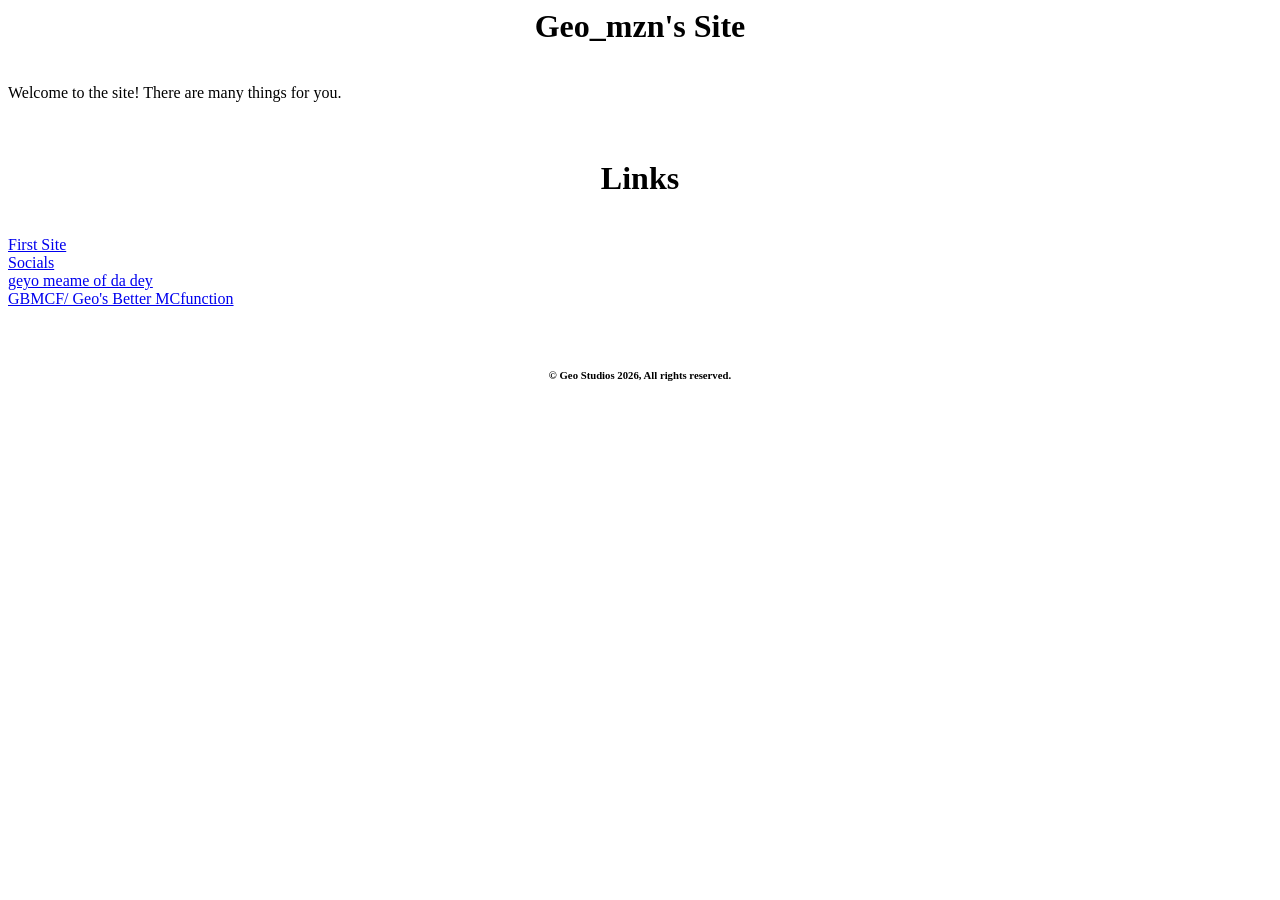
<file: index.html>
<html>
  <h1 style="text-align: center;">Geo_mzn's Site</h1>
  <br>
  Welcome to the site! There are many things for you.<br>
  <br>
  <br>
  <h1 style="text-align: center;">
    Links
  </h1>
  <br>
  <a href="https://geoofficial.straw.page">
    First Site
  </a>
  <br>
  <a href="/socials">
    Socials
  </a>
  <br>
  <a href="/geomotd">geyo meame of da dey</a>
  <br>
  <a href="/bettermcf">GBMCF/ Geo's Better MCfunction</a>
  <br>
  <br>
  <br>
  <h6 style="text-align: center;">
    © Geo Studios 2026, All rights reserved.
  </h6>
</html>
</file>
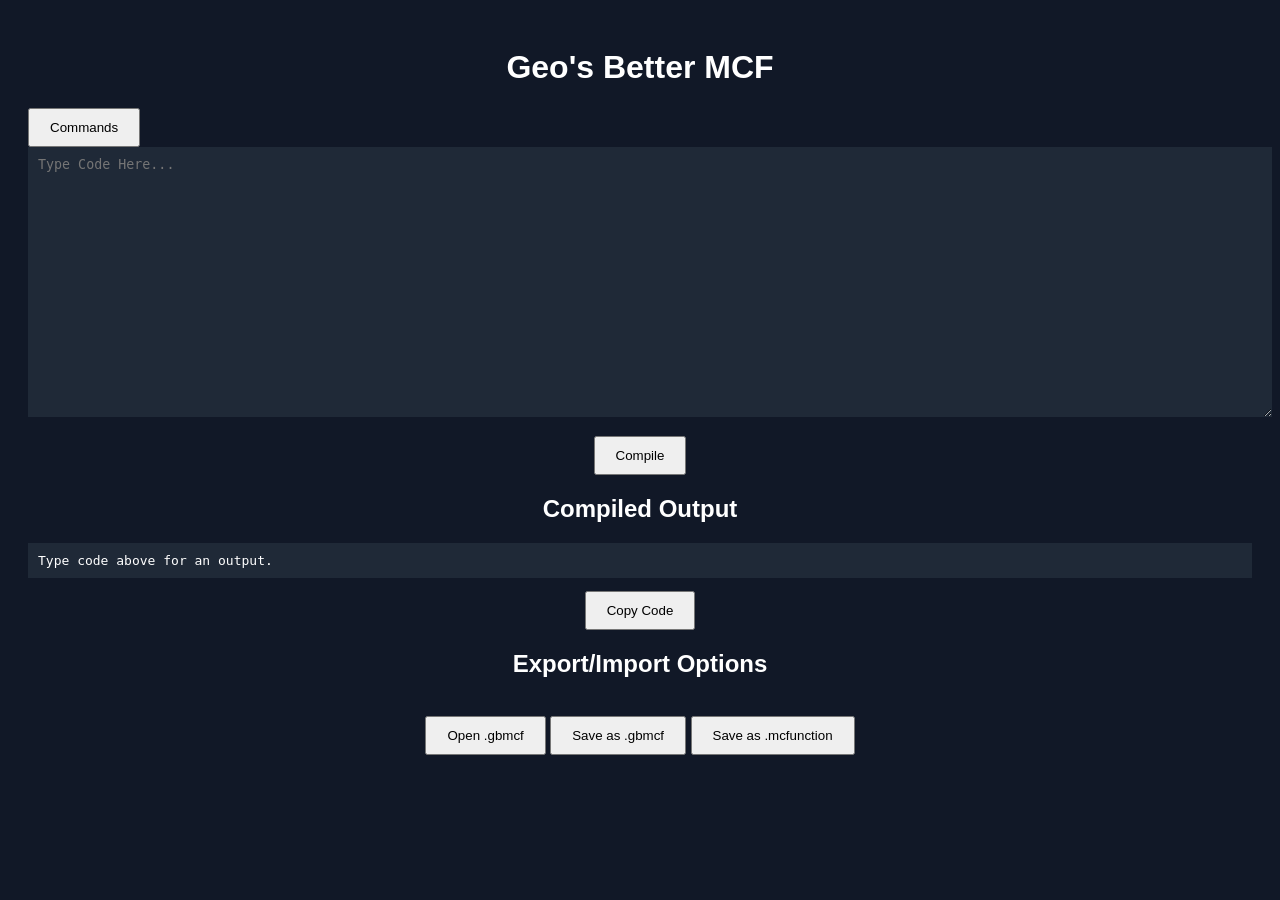
<file: bettermcf/index.html>
<!DOCTYPE html>
<html>
  <head>
    <title>Geo's Better MCF</title>
    <script src="https://geo-mzn.github.io/scriptlib/gbmcf.js" defer></script>
    <style>
      body {
        font-family: Arial;
        background: #111827;
        color: white;
        padding: 20px;
      }

      textarea {
        width: 100%;
        height: 250px;
        background: #1f2937;
        color: white;
        border: none;
        padding: 10px;
        font-family: monospace;
        margin-bottom: 15px;
      }

      button {
        padding: 10px 20px;
        cursor: pointer;
      }

      pre {
        background: #1f2937;
        padding: 10px;
        white-space: pre-wrap;
      }
    </style>
  </head>

  <body>

    <div>
      <h1 style="text-align:center;">
        Geo's Better MCF
      </h1>
      <button onclick="openCmds()">
        Commands
      </button>
    </div>
    <div id="fileNameDisplay"></div>

    <textarea id="input" placeholder='Type Code Here...'></textarea>

    <div style="text-align:center;">
      <button onclick="runCompile()">
        Compile
      </button>
    </div>

    <h2 style="text-align:center;">Compiled Output</h2>

    <pre id="output">Type code above for an output.</pre>

    <div style="text-align:center;"><button onclick="getCode()">Copy Code</button></div>

    <div style="text-align:center;">
      <h2>Export/Import Options</h2><br>
      <button onclick="openFile()">Open .gbmcf</button>
      <button onclick="saveFile()">Save as .gbmcf</button>
      <button onclick="saveMcf()">Save as .mcfunction</button>
    </div>
    <script for stuffs>
      function openCmds() {
        window.location.href = "cmds.html"
      }
    </script>
  </body>
</html>
</file>
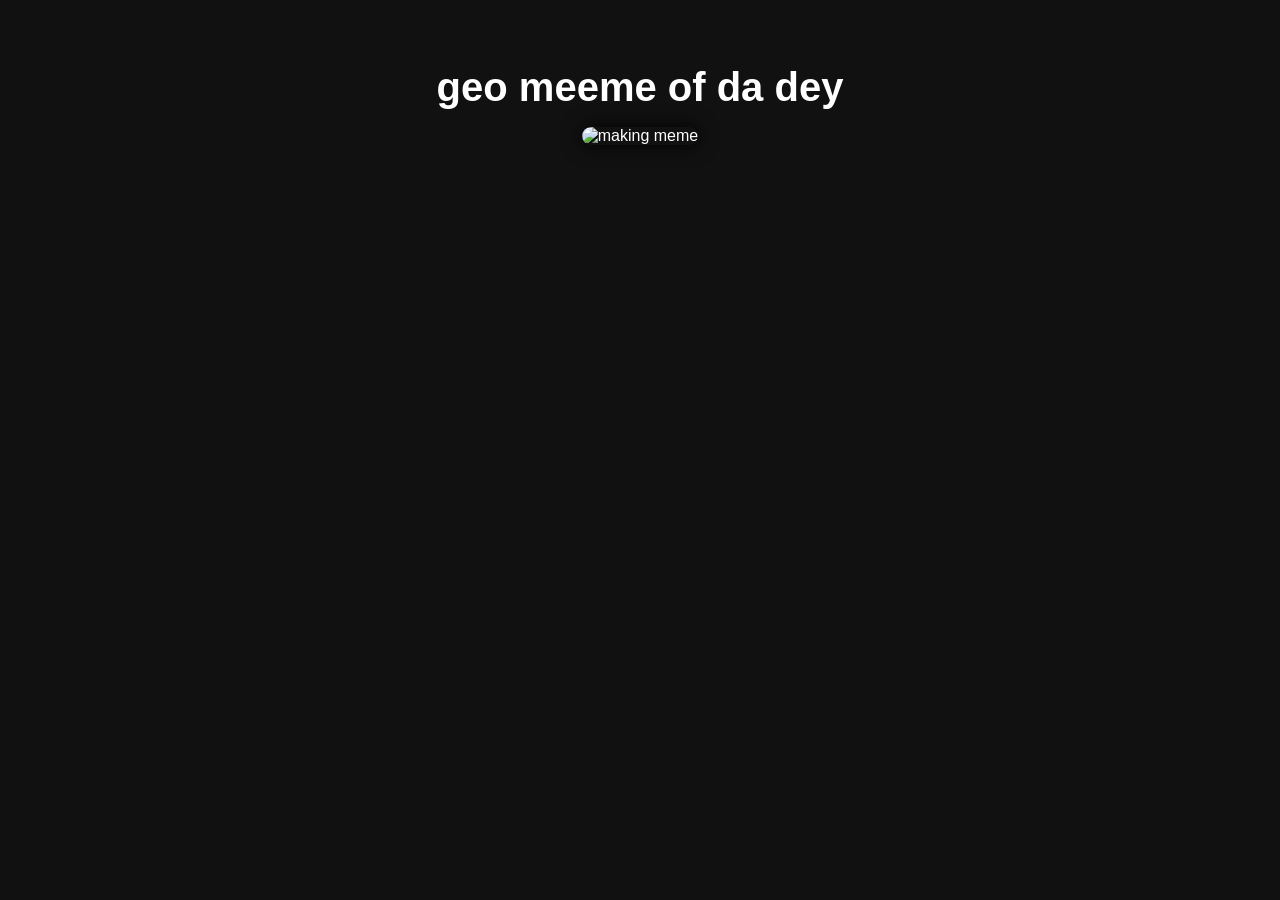
<file: geomotd/index.html>
<!DOCTYPE html>
<html>
<head>
  <title>geo meme</title>

  <style>
    body {
      background: #111;
      color: white;
      text-align: center;
      font-family: Arial;
      padding-top: 30px;
    }

    h1 {
      font-size: 40px;
    }

    #dateLabel {
      color: #aaa;
      font-size: 20px;
      margin-top: -10px;
      margin-bottom: 20px;
    }

    img {
      max-width: 90%;
      border-radius: 15px;
      box-shadow: 0px 0px 20px black;
    }
  </style>
</head>

<body>

  <h1>geo meeme of da dey</h1>

  <h2 id="dateLabel"></h2>

  <img id="meme" alt="making meme">

  <script>

    // meme image list
    const lib = "imgLib/"
    const memes = [
      lib + "images.jpeg",
      lib + "again.jpg",
      lib + "anxiety.jpg",
      lib + "freakybros.jpg",
      lib + "earcat.jpg",
      lib + "winkcat.gif",
      lib + "opposites.jpg",
      lib + "w h a t.jpg",
      lib + "tone.jpg",
      lib + "ngl.jpg",
      lib + "nightowl.jpg",
      lib + "milk.jpg",
      lib + "free cat.jpg",
      lib + "icu.jpg",
      lib + "hai.jpg"
      lib + "answerme.png",
      lib + "sniff.jpg",
      lib + "sniffv2.jpg",
      lib + "wompwomp.jpg"
    ];

    // get today's date
    const today = new Date();

    // format date
    const formattedDate =
      today.toLocaleDateString("en-US", {
        weekday: "long",
        year: "numeric",
        month: "long",
        day: "numeric"
      });

    // show date label
    document.getElementById("dateLabel").innerText =
      "geyo meame 4 " + formattedDate;

    // generate daily seed
    const seed =
      today.getFullYear() * 10000 +
      today.getMonth() * 100 +
      today.getDate();

    // choose meme
    const index = seed % memes.length;

    // display meme
    document.getElementById("meme").src = memes[index];

  </script>

</body>
</html>
</file>
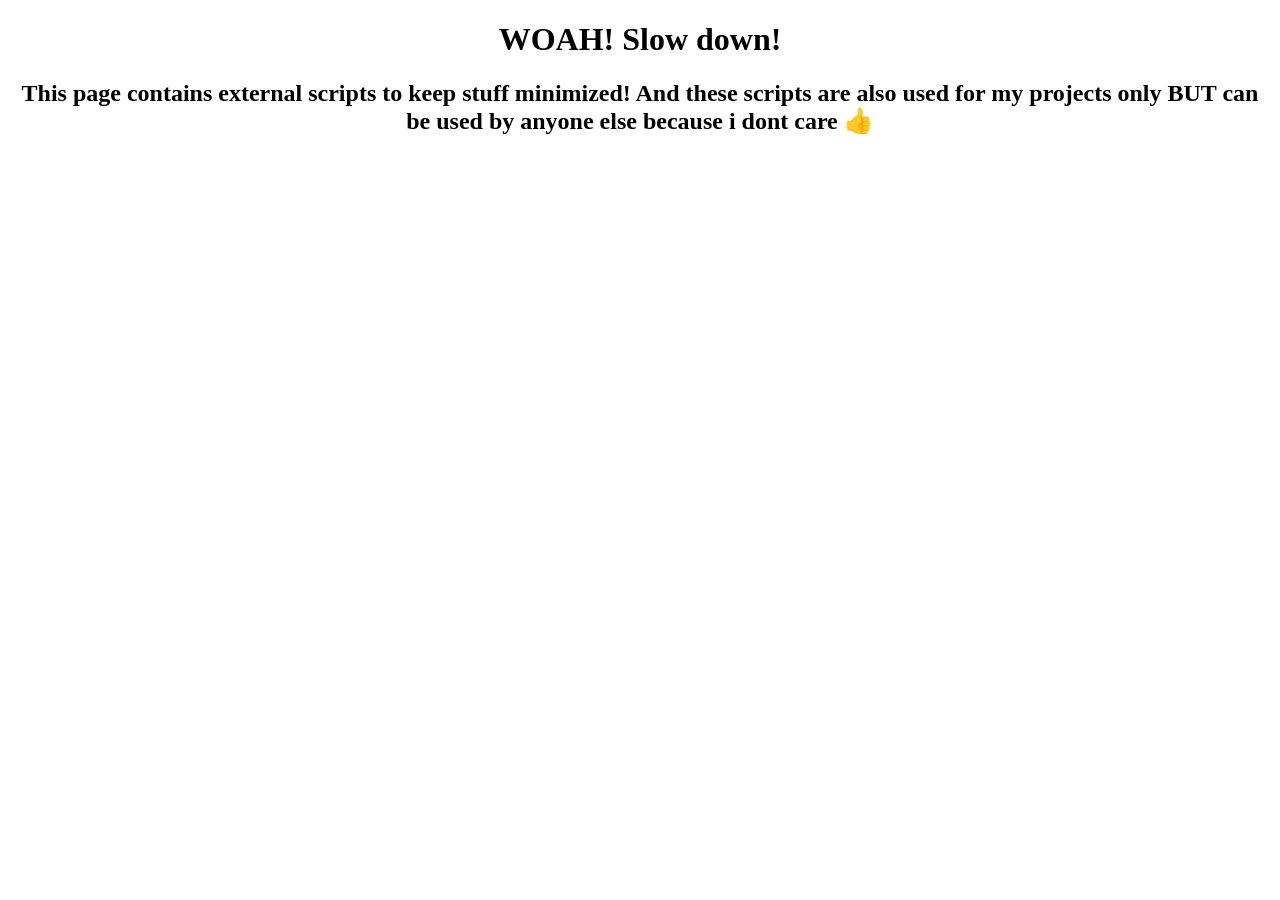
<file: scriptlib/index.html>
<!DOCTYPE html>
<html>
  <head>
    <style>
      body {
        text-align: center;
      }
    </style>
    <title>
      WOAH! Slow down!
    </title>
    <h1>
      WOAH! Slow down!
    </h1>
  </head>
  <body>
    <h2 id="text-ig">This page contains external scripts to keep stuff minimized! And these scripts are also used for my projects only BUT can be used by anyone else because i dont care 👍</h2>
  </body>
</html>
</file>
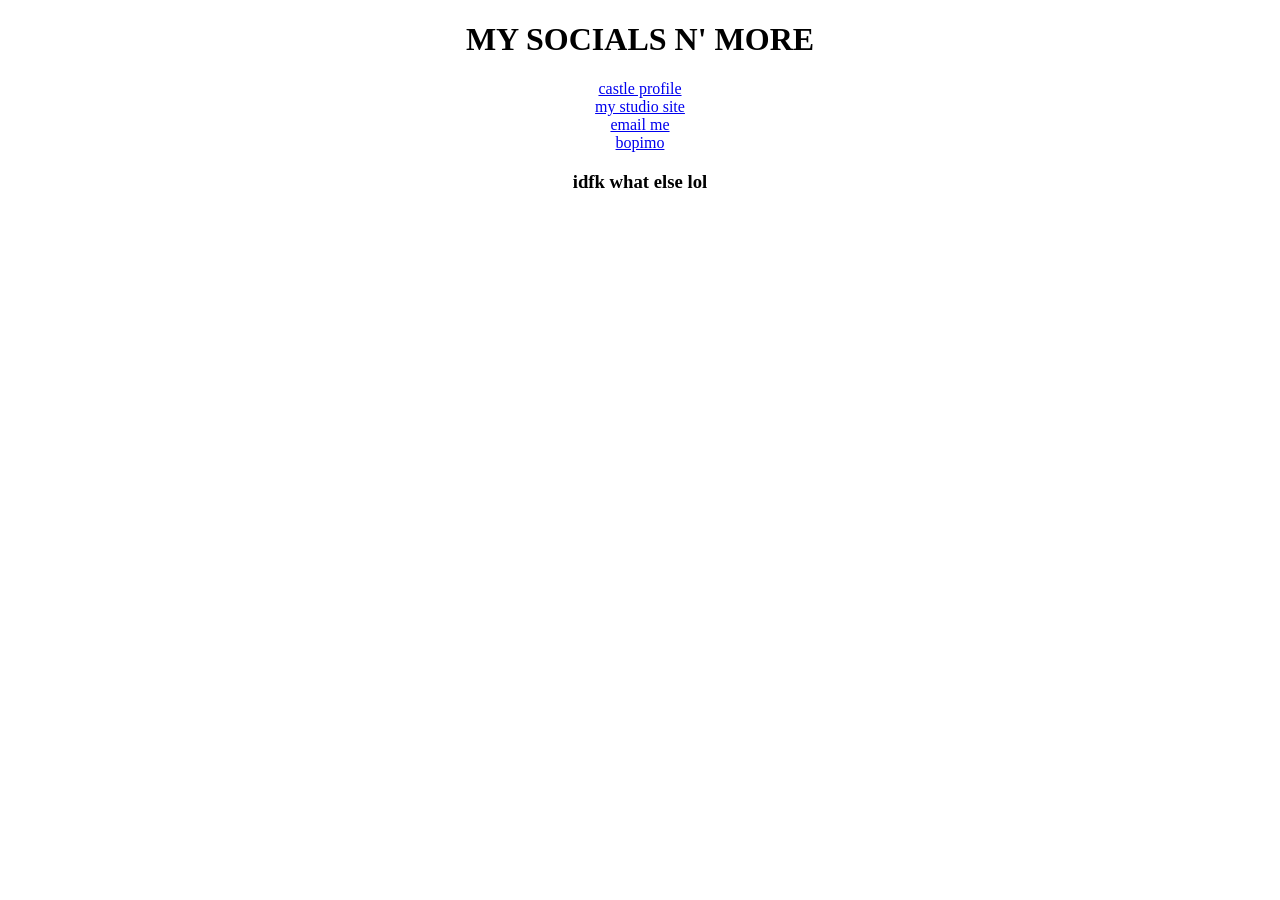
<file: socials/index.html>
<!DOCTYPE html>
<html>
<head>
  <title>SOCIALS</title>
  <h1>MY SOCIALS N' MORE</h1>
</head>
<body style="text-align:center;">
  <the-gahdayum-socials id="linkcontainer">
    <a href="https://castle.xyz/@Geo_mzn">castle profile</a>
    <br>
    <a href="https://geo-mzn-studios.github.io">my studio site</a>
    <br>
    <a href="mailto:geomznplays@gmail.com">email me</a>
    <br>
    <a href="https://bopimo.com/users/GeoMzn">bopimo</a>
    <br>
    <h3>idfk what else lol</h3>
  </the-gahdayum-socials>
</body>
</html>
</file>
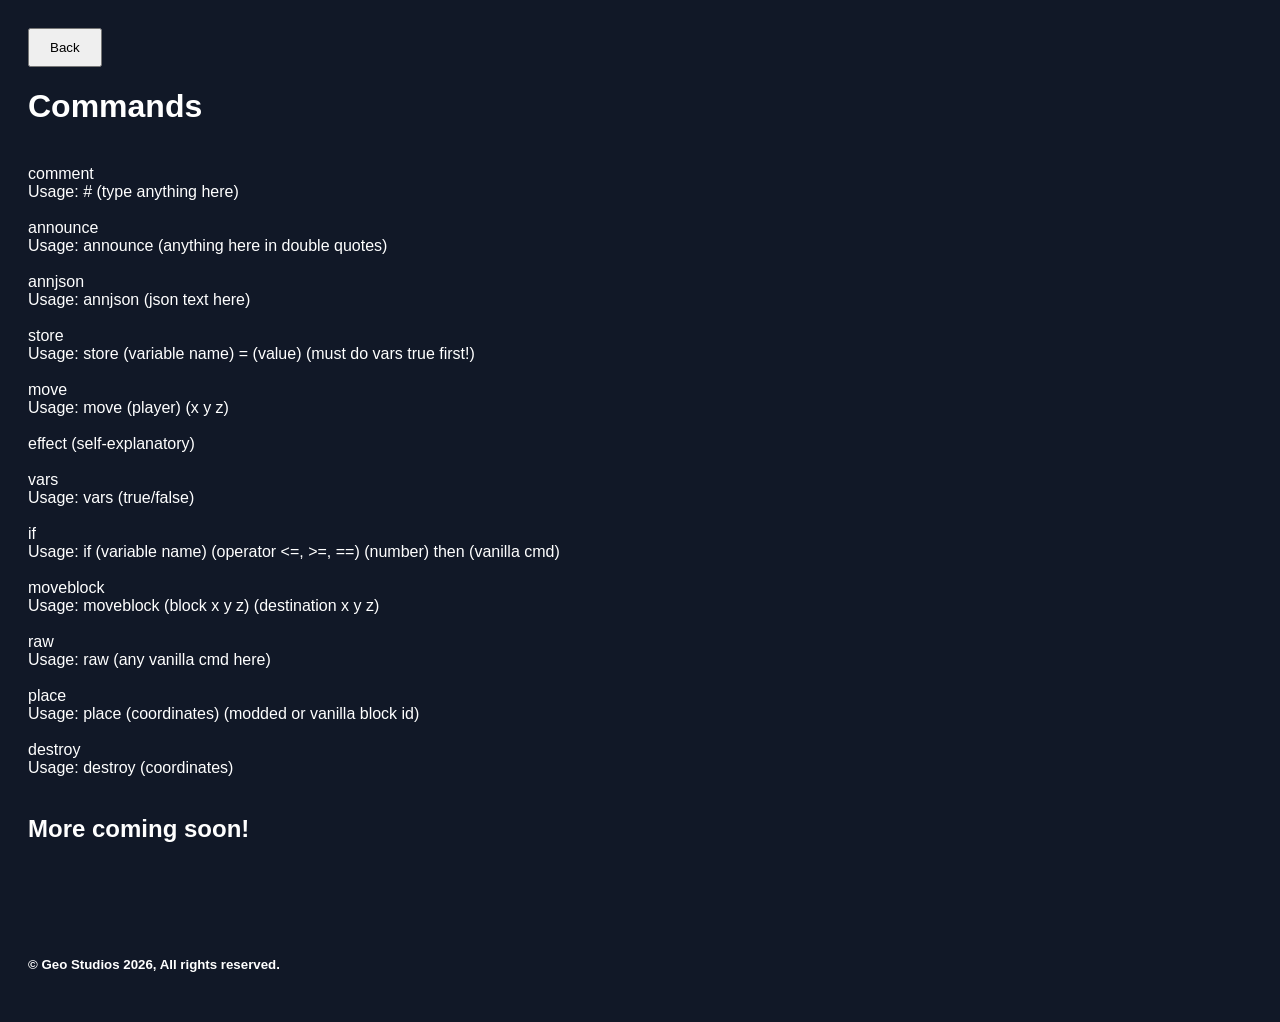
<file: bettermcf/cmds.html>
<!DOCTYPE html>
<html>
  <head>
    <title>GBMCF Commands</title>
    <style>
    body {
      font-family: Arial;
      background: #111827;
      color: white;
      padding: 20px;
    }

    textarea {
      width: 100%;
      height: 250px;
      background: #1f2937;
      color: white;
      border: none;
      padding: 10px;
      font-family: monospace;
      margin-bottom: 15px;
    }

    button {
      padding: 10px 20px;
      cursor: pointer;
    }

    pre {
      background: #1f2937;
      padding: 10px;
      white-space: pre-wrap;
    }
  </style>
  </head>
  <body>
  <button onclick="goHome()">
    Back
  </button><br>
    <h1 text-align="center";>Commands</h1><br>
    <div>
      comment<br>
      Usage: # (type anything here)<br><br>
      announce<br>
      Usage: announce (anything here in double quotes)<br><br>
      annjson<br>
      Usage: annjson (json text here)<br><br>
      store<br>
      Usage: store (variable name) = (value) (must do vars true first!)<br><br>
      move<br>
      Usage: move (player) (x y z)<br><br>
      effect (self-explanatory)<br><br>
      vars<br>
      Usage: vars (true/false)<br><br>
      if<br>
      Usage: if (variable name) (operator <=, >=, ==) (number) then (vanilla cmd)<br><br>
      moveblock<br>
      Usage: moveblock (block x y z) (destination x y z)<br><br>
      raw<br>
      Usage: raw (any vanilla cmd here)<br><br>
      place<br>
      Usage: place (coordinates) (modded or vanilla block id)<br><br>
      destroy<br>
      Usage: destroy (coordinates)<br><br>
      <h2 text-align="center">More coming soon!</h2><br><br><br><br>
      <h5>© Geo Studios 2026, All rights reserved.</h5>
    </div>
    <script>
      function goHome() {
        window.location.href = "index.html"
      }
    </script>
  </body>
</html>
</file>
